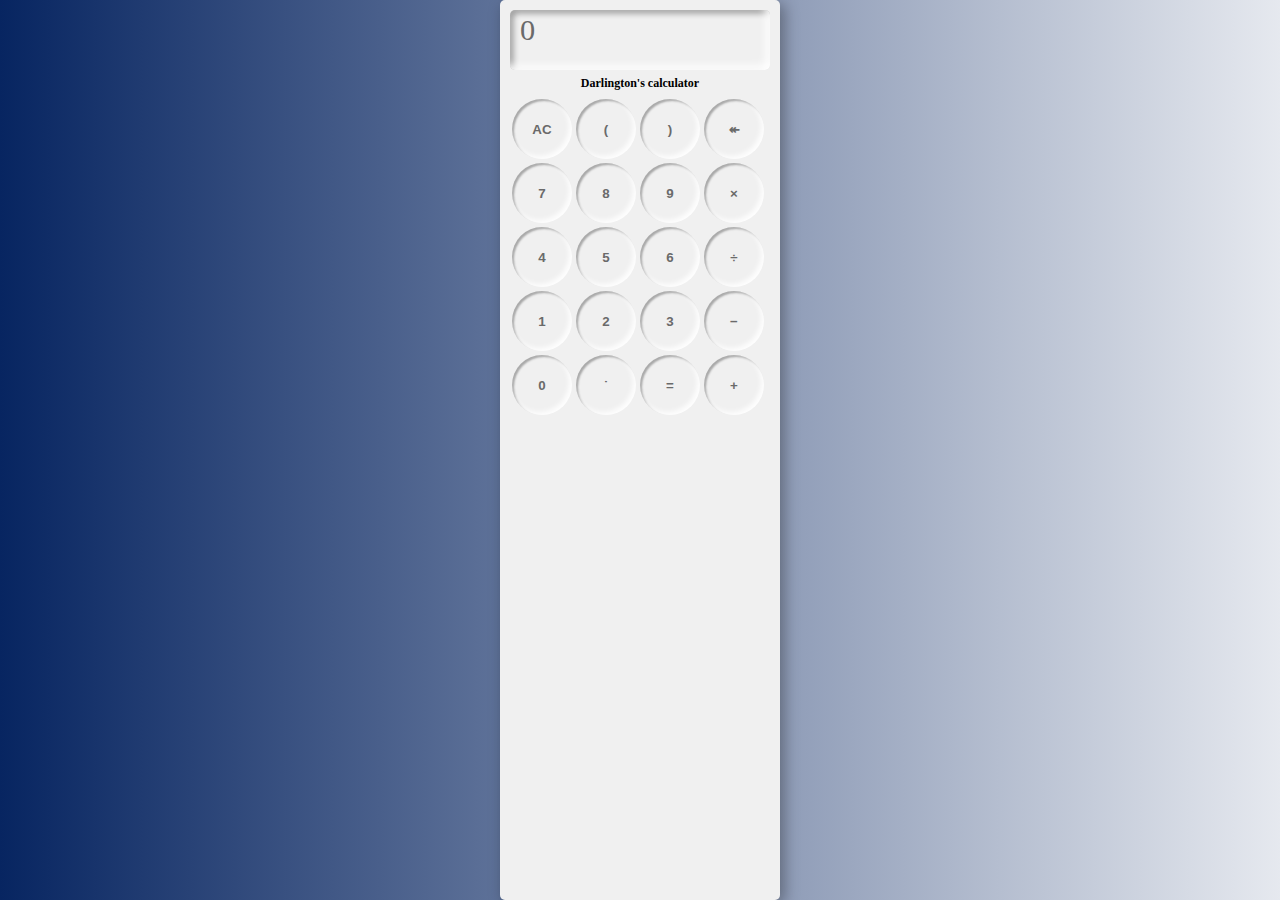
<file: index.html>
<!DOCTYPE html>
<html lang="en">

<head>
    <meta charset="UTF-8">
    <meta name="viewport" content="width=device-width, initial-scale=1.0">
    <title>my calculator</title>
    <link rel="stylesheet" href="styles/main.css">
</head>

<body>
    <div class="container">
        <div class="hiddenDiv"></div>
        <div class="head">
            <div class="screen">
                <div class="input">
                    <p>0</p>   
                </div>
                
            </div>
            <span>Darlington's calculator</span>
        </div>
        <div class="keyboard">

            <!-- Hi, If you noticed,  i Used data-'' attribute(,data-action,etc), 
                it works just like . and # works in css, i used it to group elements together  -->

            <button class="btn" id="del" data-action="clear">AC</button>

            <button class="btn" id="(" data-action='lft-bracket'>(</button>
            <button class="btn" id=")" data-action="rght-bracket">)</button>

            <button class="btn" id="return" data-action="return">&Larr;</button>
            <button class="btn" id="7">7</button>

            <button class="btn" id="8">8</button>
            <button class="btn" id="9">9</button>

            <button class="operator" id="*" data-action="multiply">&times;</button>
            <button class="btn" id="4">4</button>

            <button class="btn" id="5">5</button>
            <button class="btn" id="6">6</button>

            <button class="operator" id="/" data-action='divide'>&divide;</button>
            <button class="btn" id="1">1</button>

            <button class="btn" id="2">2</button>
            <button class="btn" id="3">3</button>

            <button class="operator" id="-" data-action="subtract">&minus;</button>
            <button class="btn" id="0">0</button>

            <button class="btn" id=". " data-action="decimal">&dot;</button>
            <button class="btn" id="=" data-action="calculate">&equals;</button>

            <button class="btn" id="+" data-action="add">&plus;</button>
 

        </div>
    </div>
    <script src="scripts/main.js"></script>
</body>

</html>
</file>
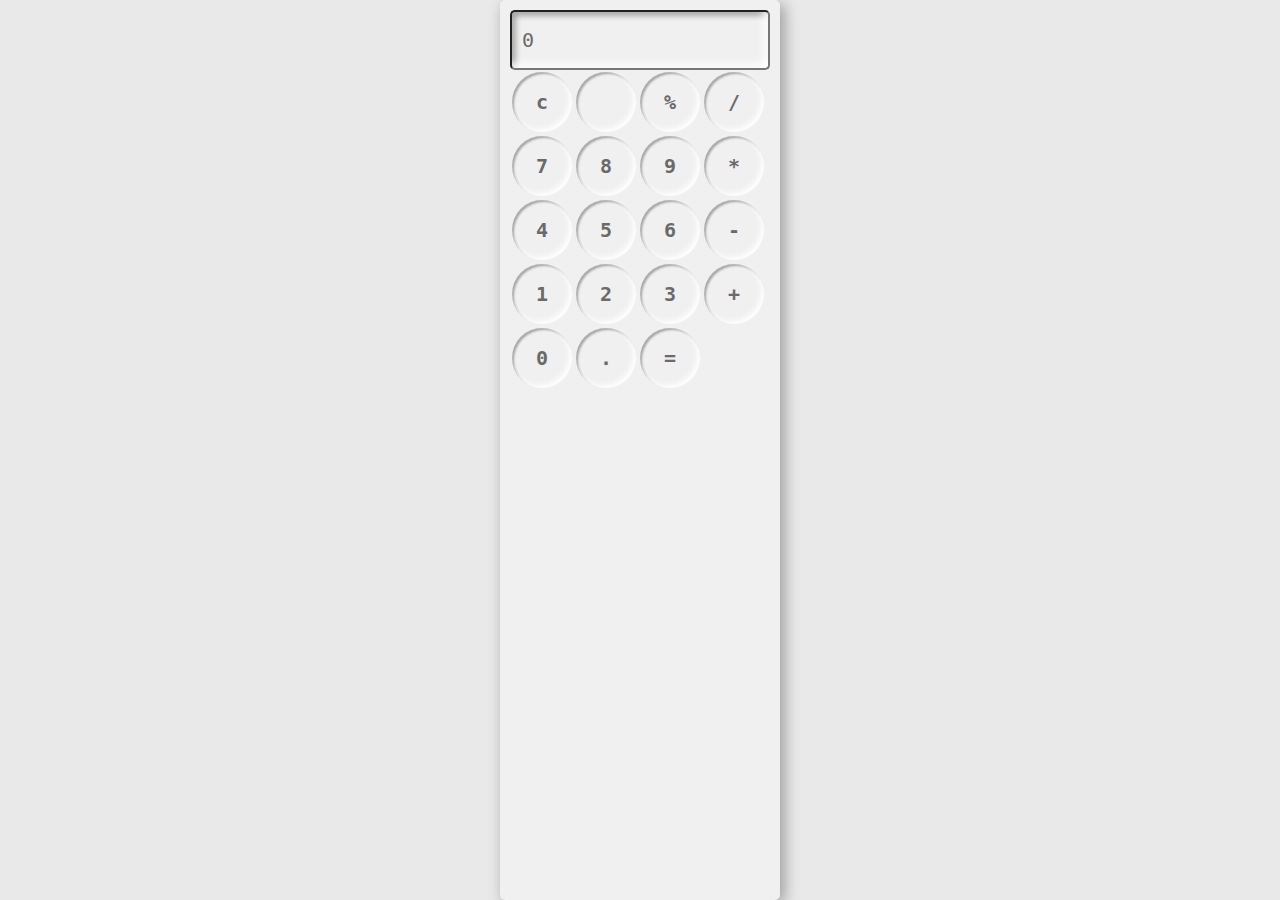
<file: cal2.html>
<!DOCTYPE html>
<html lang="en">
<head>
    <meta charset="UTF-8">
    <meta name="viewport" content="width=device-width, initial-scale=1.0">
    <title>Document</title>
    <link rel="stylesheet" href="calc2.css">
</head>
<body>
    <main>
        <input type="number" value="0">
        <div class="keys">
            <button class="op__key" op="clear">c</button>
            <button class="op__key" op="negate"></button>
            <button class="op__key" op="percent">%</button>
            <button class="op__key" op="divide">/</button>
            <button class="num__key">7</button>
            <button class="num__key">8</button>
            <button class="num__key">9</button>
            <button class="op__key" op="multiply">*</button>
            <button class="num__key">4</button>
            <button class="num__key">5</button>
            <button class="num__key">6</button>
            <button class="op__key" op="substract">-</button>
            <button class="num__key">1</button>
            <button class="num__key">2</button>
            <button class="num__key">3</button>
            <button class="op__key" op="add">+</button>
            <button class="num__key">0</button>
            <button class="num__key">.</button>
            <button class="eq__key">=</button>
            
        </div>
    </main>

    <script src="calc.js"></script>
</body>
</html>
</file>
<file: styles/main.css>
*{margin:0;padding:0;-webkit-box-sizing:border-box;box-sizing:border-box}body{display:-webkit-box;display:-ms-flexbox;display:flex;width:100vw;height:100vh;-webkit-box-align:center;-ms-flex-align:center;align-items:center;-webkit-box-pack:center;-ms-flex-pack:center;justify-content:center;background:-webkit-gradient(linear, left top, right top, from(#072561), to(rgba(7,37,97,0.1)));background:linear-gradient(90deg, #072561, rgba(7,37,97,0.1))}.container{display:block;width:280px;height:100vh;padding:10px;background:#f0f0f0;border-radius:5px;-webkit-box-shadow:4px 4px 15px rgba(5,5,5,0.35);box-shadow:4px 4px 15px rgba(5,5,5,0.35)}.screen{display:-webkit-box;display:-ms-flexbox;display:flex;width:100%;height:60px;-webkit-box-orient:vertical;-webkit-box-direction:normal;-ms-flex-direction:column;flex-direction:column;padding:10px;color:#6a6a6a;background:#f0f0f0;border-radius:5px;-webkit-box-shadow:inset -4px -4px 8px #fff,inset 3px 3px 6px rgba(0,0,0,0.4);box-shadow:inset -4px -4px 8px #fff,inset 3px 3px 6px rgba(0,0,0,0.4)}.input{display:-webkit-box;display:-ms-flexbox;display:flex;width:100%;height:50%;-webkit-box-align:center;-ms-flex-align:center;align-items:center;font-size:1.9rem}.input p{display:-webkit-box;display:-ms-flexbox;display:flex;-webkit-box-pack:center;-ms-flex-pack:center;justify-content:center;-webkit-box-align:center;-ms-flex-align:center;align-items:center;-webkit-box-orient:horizontal;-webkit-box-direction:normal;-ms-flex-direction:row;flex-direction:row}.input p span{font-size:1.2rem}.results{display:block;height:50px;text-align:right;font-size:1.5rem;font-weight:700}span{display:block;text-align:center;padding:6px;font-size:12px;font-weight:bold}.btn,.operator{display:-webkit-box;display:-ms-flexbox;display:flex;width:60px;height:60px;float:left;color:#6a6a6a;outline:none;-webkit-box-pack:center;-ms-flex-pack:center;justify-content:center;-webkit-box-align:center;-ms-flex-align:center;align-items:center;margin:2px;border:none;font-weight:600;background:#f0f0f0;border-radius:50%;-webkit-box-shadow:inset -3px -3px 5px rgba(255,255,255,0.9),inset 2px 2px 2px rgba(0,0,0,0.3);box-shadow:inset -3px -3px 5px rgba(255,255,255,0.9),inset 2px 2px 2px rgba(0,0,0,0.3)}.btn:nth-child(1) .btn:nth-child(2) .btn:nth-child(3) .btn:nth-child(4) .operator:nth-child(8) .operator:nth-child(12) .operator:nth-child(16) .operator:nth-child(20){-webkit-box-shadow:-3px -3px 6px rgba(255,255,255,0.9),2px 2px 2px rgba(0,0,0,0.9);box-shadow:-3px -3px 6px rgba(255,255,255,0.9),2px 2px 2px rgba(0,0,0,0.9);color:#ff0707}
/*# sourceMappingURL=main.css.map */
</file>
<file: calc2.css>
*{
    margin: 0;
    padding: 0;
    box-sizing: border-box;
    background-color: #e9e9e9;
    font-family: "fira mono", monospace, sans-serif;
    font-size: 20px;
}
body{
    height: 100vh;
    width: 100vw;
    display: flex;
    align-items: center;
    justify-content: center;
}
main{
    padding: 2rem;
    border-radius: 30px;
    display: block;
    width: 280px;
    height: 100vh;
    padding: 10px;
    background: #f0f0f0;
    border-radius: 5px;
    box-shadow: 4px 4px 15px rgba(5,5,5, .35);
}
input{
    display: flex;
    width: 100%;
    height: 60px;
    flex-direction: column;
    padding: 10px;
    color: #6a6a6a;
    background: #f0f0f0;
    border-radius: 5px;
   box-shadow: inset -4px -4px 8px rgba(255, 255, 255, 1), inset 3px 3px 6px rgba(0, 0, 0, 0.4);
}
.num__key,
.op__key,
.eq__key{
    display: flex;
    width: 60px;
    height: 60px;
    float: left;
    color: #6a6a6a;
    outline: none;
    justify-content: center;
    align-items: center;
    margin: 2px;
    border: none;
    font-weight: 600;
    background: #f0f0f0;
    border-radius: 50%;
    box-shadow: inset -3px -3px 5px rgba(255, 255, 255, 0.9), inset 2px 2px 2px rgba(0, 0, 0, 0.3);
}
</file>
